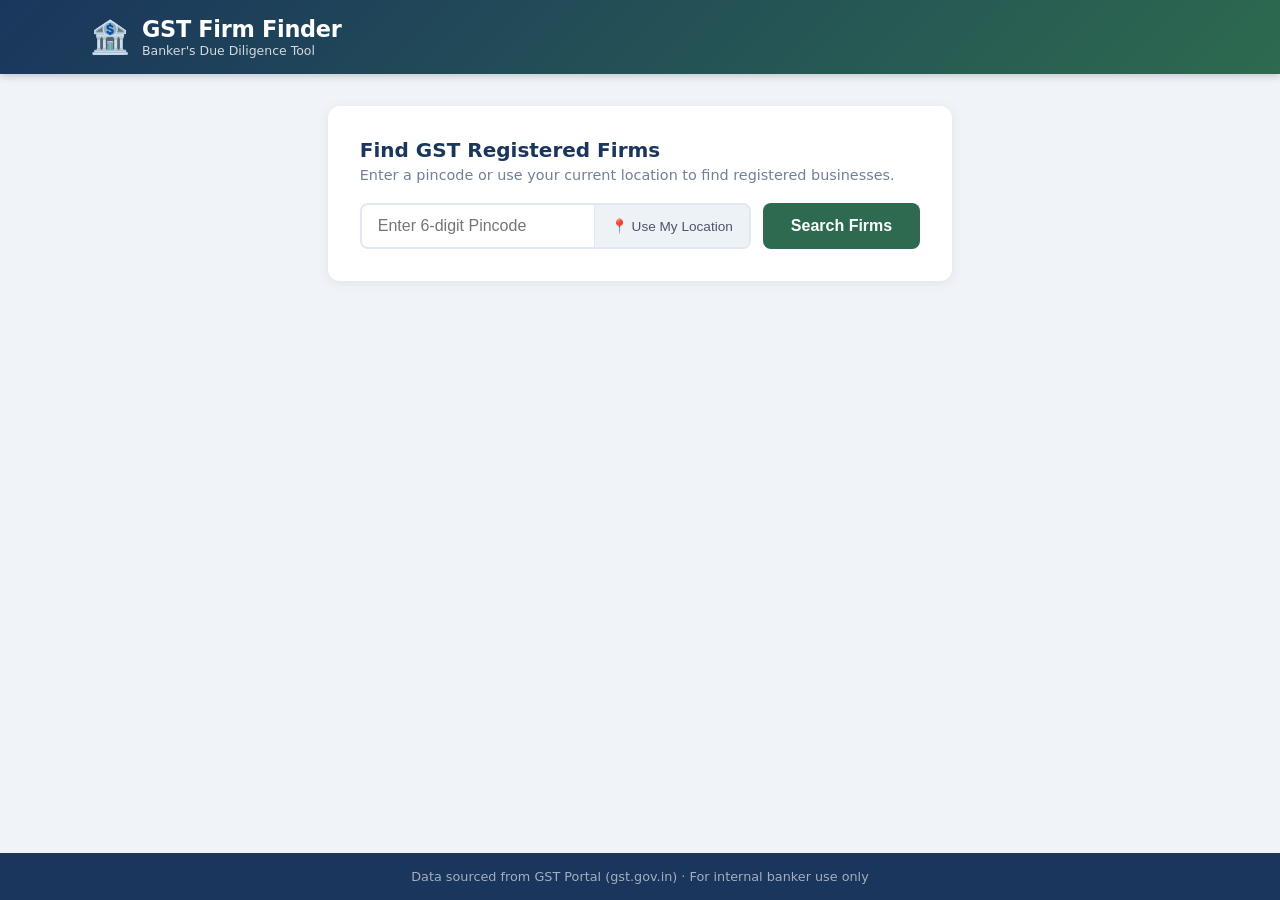
<file: templates/index.html>
<!DOCTYPE html>
<html lang="en">
<head>
  <meta charset="UTF-8" />
  <meta name="viewport" content="width=device-width, initial-scale=1.0"/>
  <title>GST Firm Finder — Banker Tool</title>
  <link rel="stylesheet" href="/static/css/style.css"/>
</head>
<body>

<header class="app-header">
  <div class="header-inner">
    <div class="logo">
      <span class="logo-icon">🏦</span>
      <div>
        <h1>GST Firm Finder</h1>
        <p>Banker's Due Diligence Tool</p>
      </div>
    </div>
  </div>
</header>

<main class="container">

  <section class="search-card">
    <h2>Find GST Registered Firms</h2>
    <p class="subtitle">Enter a pincode or use your current location to find registered businesses.</p>

    <div class="search-row">
      <div class="input-wrap">
        <input type="text" id="pincodeInput" placeholder="Enter 6-digit Pincode" maxlength="6" pattern="\d{6}"/>
        <button class="btn-location" id="locationBtn" title="Use my location">
          📍 Use My Location
        </button>
      </div>
      <button class="btn-search" id="searchBtn">Search Firms</button>
    </div>

    <div id="locationStatus" class="location-status hidden"></div>
  </section>

  <section id="resultsSection" class="hidden">
    <div class="results-header">
      <h3 id="resultsTitle">Results</h3>
      <span id="resultsCount" class="badge"></span>
    </div>

    <div class="table-wrap">
      <table id="firmsTable">
        <thead>
          <tr>
            <th>#</th>
            <th>Firm Name</th>
            <th>GSTIN</th>
            <th>Business Type</th>
            <th>Status</th>
            <th>Action</th>
          </tr>
        </thead>
        <tbody id="firmsBody"></tbody>
      </table>
    </div>
  </section>

  <div id="loader" class="loader hidden">
    <div class="spinner"></div>
    <p>Fetching data from GST Portal…</p>
  </div>

  <div id="errorBox" class="error-box hidden"></div>

</main>

<footer class="app-footer">
  <p>Data sourced from GST Portal (gst.gov.in) · For internal banker use only</p>
</footer>

<script src="/static/js/index.js"></script>
</body>
</html>
</file>
<file: static/css/style.css>
/* ===== RESET & BASE ===== */
*, *::before, *::after { box-sizing: border-box; margin: 0; padding: 0; }

body {
  font-family: 'Segoe UI', system-ui, -apple-system, sans-serif;
  background: #f0f4f8;
  color: #1a202c;
  min-height: 100vh;
  display: flex;
  flex-direction: column;
}

/* ===== HEADER ===== */
.app-header {
  background: linear-gradient(135deg, #1a365d 0%, #2d6a4f 100%);
  color: white;
  padding: 0 1.5rem;
  box-shadow: 0 2px 8px rgba(0,0,0,0.2);
}

.header-inner {
  max-width: 1100px;
  margin: auto;
  display: flex;
  align-items: center;
  justify-content: space-between;
  padding: 1rem 0;
}

.logo { display: flex; align-items: center; gap: 0.75rem; }
.logo-icon { font-size: 2rem; }
.logo h1 { font-size: 1.4rem; font-weight: 700; letter-spacing: -0.3px; }
.logo p  { font-size: 0.78rem; opacity: 0.8; margin-top: 1px; }

.btn-back {
  color: white;
  text-decoration: none;
  background: rgba(255,255,255,0.15);
  padding: 0.45rem 1rem;
  border-radius: 6px;
  font-size: 0.88rem;
  transition: background 0.2s;
}
.btn-back:hover { background: rgba(255,255,255,0.25); }

/* ===== CONTAINER ===== */
.container {
  max-width: 1100px;
  margin: 2rem auto;
  padding: 0 1.5rem;
  flex: 1;
}

/* ===== SEARCH CARD ===== */
.search-card {
  background: white;
  border-radius: 12px;
  padding: 2rem;
  box-shadow: 0 2px 12px rgba(0,0,0,0.07);
  margin-bottom: 2rem;
}

.search-card h2 { font-size: 1.25rem; color: #1a365d; margin-bottom: 0.3rem; }
.subtitle { color: #718096; font-size: 0.9rem; margin-bottom: 1.25rem; }

.search-row {
  display: flex;
  gap: 0.75rem;
  flex-wrap: wrap;
}

.input-wrap {
  display: flex;
  flex: 1;
  min-width: 280px;
  border: 2px solid #e2e8f0;
  border-radius: 8px;
  overflow: hidden;
  transition: border-color 0.2s;
}
.input-wrap:focus-within { border-color: #2d6a4f; }

.input-wrap input {
  flex: 1;
  padding: 0.75rem 1rem;
  border: none;
  outline: none;
  font-size: 1rem;
  color: #2d3748;
}

.btn-location {
  background: #edf2f7;
  border: none;
  border-left: 1px solid #e2e8f0;
  padding: 0 1rem;
  cursor: pointer;
  font-size: 0.85rem;
  color: #4a5568;
  white-space: nowrap;
  transition: background 0.2s;
}
.btn-location:hover { background: #e2e8f0; }

.btn-search {
  background: #2d6a4f;
  color: white;
  border: none;
  border-radius: 8px;
  padding: 0.75rem 1.75rem;
  font-size: 1rem;
  font-weight: 600;
  cursor: pointer;
  transition: background 0.2s, transform 0.1s;
}
.btn-search:hover { background: #1e4a36; }
.btn-search:active { transform: scale(0.98); }

.location-status {
  margin-top: 0.75rem;
  font-size: 0.88rem;
  color: #718096;
  padding: 0.5rem 0.75rem;
  background: #f7fafc;
  border-radius: 6px;
  border-left: 3px solid #2d6a4f;
}

/* ===== RESULTS ===== */
.results-header {
  display: flex;
  align-items: center;
  gap: 0.75rem;
  margin-bottom: 1rem;
}
.results-header h3 { font-size: 1.1rem; color: #1a365d; }

.table-wrap {
  background: white;
  border-radius: 12px;
  box-shadow: 0 2px 12px rgba(0,0,0,0.07);
  overflow: hidden;
}

table { width: 100%; border-collapse: collapse; font-size: 0.9rem; }
thead { background: #1a365d; color: white; }
thead th { padding: 0.85rem 1rem; text-align: left; font-weight: 600; white-space: nowrap; }
tbody tr { border-bottom: 1px solid #f0f4f8; transition: background 0.15s; }
tbody tr:hover { background: #f7fafc; }
tbody td { padding: 0.85rem 1rem; vertical-align: middle; }

/* ===== BADGES ===== */
.badge {
  display: inline-block;
  padding: 0.25rem 0.65rem;
  border-radius: 20px;
  font-size: 0.75rem;
  font-weight: 600;
  text-transform: uppercase;
  letter-spacing: 0.3px;
}
.badge-green  { background: #c6f6d5; color: #22543d; }
.badge-red    { background: #fed7d7; color: #742a2a; }
.badge-yellow { background: #fefcbf; color: #744210; }
.badge-blue   { background: #bee3f8; color: #1a365d; }
.badge-purple { background: #e9d8fd; color: #44337a; }
.badge-grey   { background: #e2e8f0; color: #4a5568; }

.btn-view {
  background: #2d6a4f;
  color: white;
  border: none;
  border-radius: 6px;
  padding: 0.4rem 1rem;
  font-size: 0.82rem;
  cursor: pointer;
  text-decoration: none;
  display: inline-block;
  transition: background 0.2s;
}
.btn-view:hover { background: #1e4a36; }

/* ===== LOADER ===== */
.loader {
  text-align: center;
  padding: 3rem;
}
.spinner {
  width: 44px;
  height: 44px;
  border: 4px solid #e2e8f0;
  border-top-color: #2d6a4f;
  border-radius: 50%;
  animation: spin 0.8s linear infinite;
  margin: 0 auto 1rem;
}
@keyframes spin { to { transform: rotate(360deg); } }

/* ===== ERROR ===== */
.error-box {
  background: #fff5f5;
  border: 1px solid #fed7d7;
  border-left: 4px solid #e53e3e;
  color: #c53030;
  border-radius: 8px;
  padding: 1rem 1.25rem;
  font-size: 0.92rem;
}

/* ===== COMPANY PAGE ===== */
.company-banner {
  background: linear-gradient(135deg, #1a365d 0%, #2d6a4f 100%);
  color: white;
  border-radius: 12px;
  padding: 1.75rem 2rem;
  display: flex;
  justify-content: space-between;
  align-items: center;
  margin-bottom: 1.5rem;
  flex-wrap: wrap;
  gap: 1rem;
  box-shadow: 0 4px 16px rgba(26,54,93,0.2);
}

.company-title-block h2 { font-size: 1.5rem; font-weight: 700; margin-bottom: 0.25rem; }
.trade-name { font-size: 0.95rem; opacity: 0.85; margin-bottom: 0.75rem; }
.tag-row { display: flex; gap: 0.5rem; flex-wrap: wrap; }
.tag-row .badge { background: rgba(255,255,255,0.2); color: white; font-size: 0.72rem; }

/* Loan Score */
.loan-score-block { text-align: center; }
.loan-score { display: flex; flex-direction: column; align-items: center; gap: 0.4rem; }
.score-ring {
  width: 80px;
  height: 80px;
  border-radius: 50%;
  background: rgba(255,255,255,0.15);
  border: 4px solid rgba(255,255,255,0.5);
  display: flex;
  align-items: center;
  justify-content: center;
}
#scoreNumber { font-size: 1.6rem; font-weight: 800; color: white; }
.score-label { font-size: 0.78rem; opacity: 0.8; color: white; }
.score-verdict { font-size: 0.85rem; font-weight: 700; color: #68d391; }
.score-verdict.poor { color: #fc8181; }
.score-verdict.average { color: #f6ad55; }

/* Info Grid */
.info-grid {
  display: grid;
  grid-template-columns: 1fr 1fr;
  gap: 1.25rem;
  margin-bottom: 1.25rem;
}
@media (max-width: 700px) { .info-grid { grid-template-columns: 1fr; } }

.info-card {
  background: white;
  border-radius: 12px;
  padding: 1.5rem;
  box-shadow: 0 2px 10px rgba(0,0,0,0.07);
}
.info-card h4 { font-size: 0.95rem; color: #1a365d; margin-bottom: 1rem; font-weight: 700; }
.full-width { grid-column: 1 / -1; }

.detail-table { width: 100%; border-collapse: collapse; font-size: 0.88rem; }
.detail-table td { padding: 0.5rem 0; border-bottom: 1px solid #f0f4f8; }
.detail-table td:first-child { color: #718096; width: 45%; }
.detail-table td:last-child { font-weight: 500; color: #2d3748; }

.mono { font-family: monospace; font-size: 0.95rem; letter-spacing: 1px; }

.address-block { font-size: 0.9rem; color: #4a5568; line-height: 1.7; margin-bottom: 1rem; }

.contact-row {
  display: flex;
  align-items: center;
  gap: 0.5rem;
  margin-top: 0.6rem;
  font-size: 0.9rem;
}
.contact-icon { font-size: 1rem; }
.contact-link { color: #2d6a4f; text-decoration: none; font-weight: 500; }
.contact-link:hover { text-decoration: underline; }

.btn-maps {
  display: inline-block;
  background: #ebf8ff;
  color: #2b6cb0;
  border: 1px solid #bee3f8;
  border-radius: 6px;
  padding: 0.45rem 1rem;
  font-size: 0.88rem;
  text-decoration: none;
  font-weight: 500;
  transition: background 0.2s;
}
.btn-maps:hover { background: #bee3f8; }

.muted-note { color: #a0aec0; font-size: 0.82rem; margin-top: 0.5rem; }

/* ===== FILING HISTORY ===== */
.filing-grid {
  display: grid;
  grid-template-columns: repeat(auto-fill, minmax(160px, 1fr));
  gap: 0.75rem;
  margin-top: 0.75rem;
}
.filing-month {
  background: #f7fafc;
  border-radius: 8px;
  padding: 0.75rem;
  font-size: 0.82rem;
  border: 1px solid #e2e8f0;
}
.filing-month .month-label { font-weight: 700; color: #2d3748; margin-bottom: 0.5rem; }
.filing-row { display: flex; justify-content: space-between; align-items: center; margin-top: 0.3rem; }
.filing-row span:first-child { color: #718096; }
.filed   { color: #276749; font-weight: 600; }
.not-filed { color: #c53030; font-weight: 600; }

/* ===== BANKER SUMMARY ===== */
.banker-summary { border-left: 4px solid #2d6a4f; }
.assessment-grid {
  display: grid;
  grid-template-columns: repeat(auto-fill, minmax(220px, 1fr));
  gap: 1rem;
  margin-top: 0.75rem;
}
.assessment-item { font-size: 0.9rem; }
.assessment-item .label { color: #718096; font-size: 0.8rem; text-transform: uppercase; letter-spacing: 0.5px; margin-bottom: 0.25rem; }
.assessment-item .value { font-weight: 600; color: #2d3748; }

.verdict-box {
  margin-top: 1rem;
  padding: 0.85rem 1.25rem;
  border-radius: 8px;
  font-weight: 600;
  font-size: 0.95rem;
  display: flex;
  align-items: center;
  gap: 0.6rem;
}
.verdict-good    { background: #c6f6d5; color: #22543d; }
.verdict-caution { background: #fefcbf; color: #744210; }
.verdict-poor    { background: #fed7d7; color: #742a2a; }

/* ===== FOOTER ===== */
.app-footer {
  background: #1a365d;
  color: rgba(255,255,255,0.6);
  text-align: center;
  padding: 1rem;
  font-size: 0.8rem;
  margin-top: auto;
}

/* ===== UTILITY ===== */
.hidden { display: none !important; }
</file>
